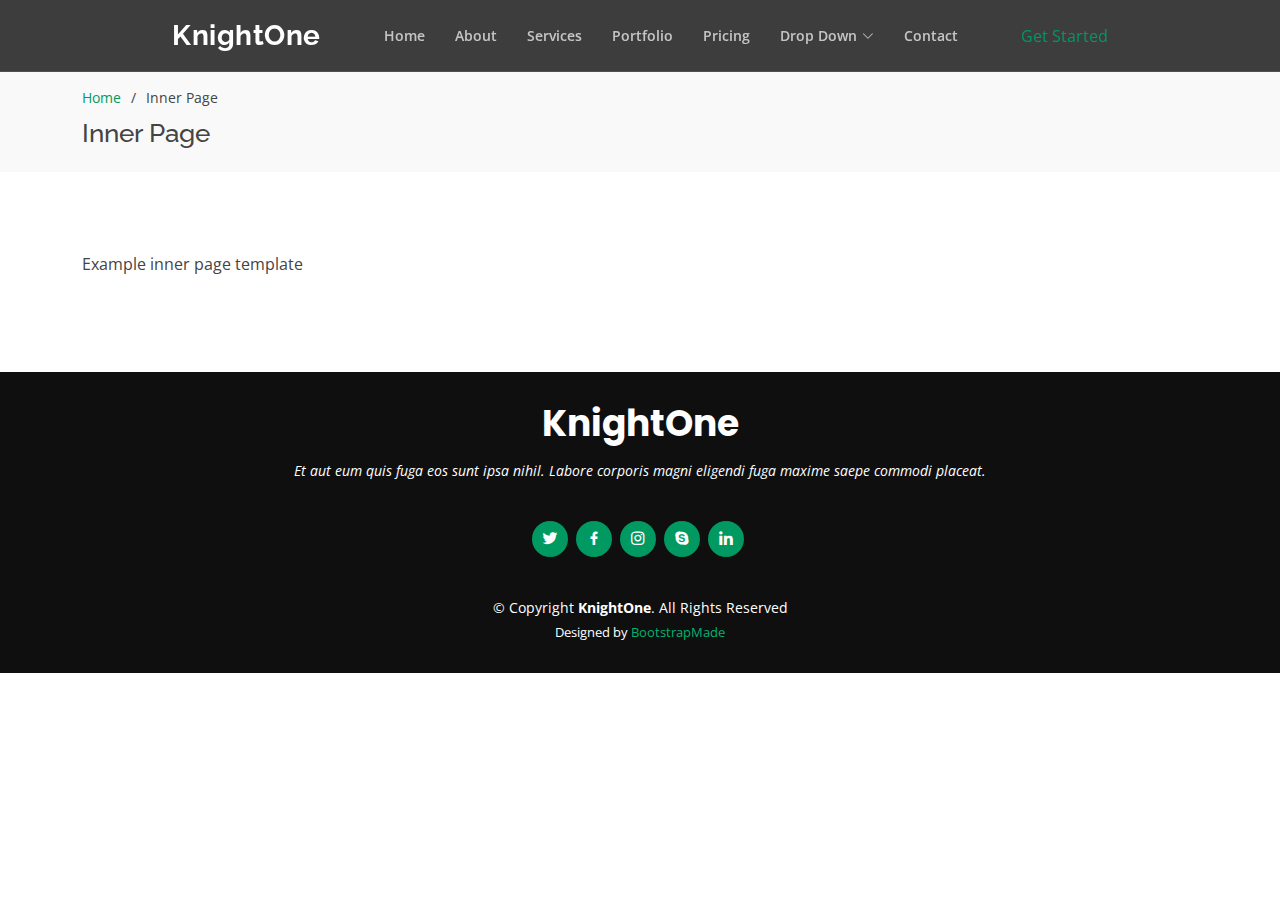
<file: inner-page.html>
<!DOCTYPE html>
<html lang="en">

<head>
  <meta charset="utf-8">
  <meta content="width=device-width, initial-scale=1.0" name="viewport">

  <title>Inner Page - KnightOne Bootstrap Template</title>
  <meta content="" name="description">
  <meta content="" name="keywords">

  <!-- Favicons -->
  <link href="assets/img/favicon.png" rel="icon">
  <link href="assets/img/apple-touch-icon.png" rel="apple-touch-icon">

  <!-- Google Fonts -->
  <link href="https://fonts.googleapis.com/css?family=Open+Sans:300,300i,400,400i,600,600i,700,700i|Raleway:300,300i,400,400i,500,500i,600,600i,700,700i|Poppins:300,300i,400,400i,500,500i,600,600i,700,700i" rel="stylesheet">

  <!-- Vendor CSS Files -->
  <link href="assets/vendor/bootstrap/css/bootstrap.min.css" rel="stylesheet">
  <link href="assets/vendor/bootstrap-icons/bootstrap-icons.css" rel="stylesheet">
  <link href="assets/vendor/boxicons/css/boxicons.min.css" rel="stylesheet">
  <link href="assets/vendor/glightbox/css/glightbox.min.css" rel="stylesheet">
  <link href="assets/vendor/remixicon/remixicon.css" rel="stylesheet">
  <link href="assets/vendor/swiper/swiper-bundle.min.css" rel="stylesheet">

  <!-- Template Main CSS File -->
  <link href="assets/css/style.css" rel="stylesheet">

  <!-- =======================================================
  * Template Name: KnightOne - v4.7.0
  * Template URL: https://bootstrapmade.com/knight-simple-one-page-bootstrap-template/
  * Author: BootstrapMade.com
  * License: https://bootstrapmade.com/license/
  ======================================================== -->
</head>

<body>

  <!-- ======= Header ======= -->
  <header id="header" class="fixed-top header-inner-pages">
    <div class="container-fluid">

      <div class="row justify-content-center">
        <div class="col-xl-9 d-flex align-items-center justify-content-lg-between">
          <h1 class="logo me-auto me-lg-0"><a href="index.html">KnightOne</a></h1>
          <!-- Uncomment below if you prefer to use an image logo -->
          <!-- <a href="index.html" class="logo me-auto me-lg-0"><img src="assets/img/logo.png" alt="" class="img-fluid"></a>-->

          <nav id="navbar" class="navbar order-last order-lg-0">
            <ul>
              <li><a class="nav-link scrollto " href="#hero">Home</a></li>
              <li><a class="nav-link scrollto" href="#about">About</a></li>
              <li><a class="nav-link scrollto" href="#services">Services</a></li>
              <li><a class="nav-link scrollto " href="#portfolio">Portfolio</a></li>
              <li><a class="nav-link scrollto" href="#pricing">Pricing</a></li>
              <li class="dropdown"><a href="#"><span>Drop Down</span> <i class="bi bi-chevron-down"></i></a>
                <ul>
                  <li><a href="#">Drop Down 1</a></li>
                  <li class="dropdown"><a href="#"><span>Deep Drop Down</span> <i class="bi bi-chevron-right"></i></a>
                    <ul>
                      <li><a href="#">Deep Drop Down 1</a></li>
                      <li><a href="#">Deep Drop Down 2</a></li>
                      <li><a href="#">Deep Drop Down 3</a></li>
                      <li><a href="#">Deep Drop Down 4</a></li>
                      <li><a href="#">Deep Drop Down 5</a></li>
                    </ul>
                  </li>
                  <li><a href="#">Drop Down 2</a></li>
                  <li><a href="#">Drop Down 3</a></li>
                  <li><a href="#">Drop Down 4</a></li>
                </ul>
              </li>
              <li><a class="nav-link scrollto" href="#contact">Contact</a></li>
            </ul>
            <i class="bi bi-list mobile-nav-toggle"></i>
          </nav><!-- .navbar -->

          <a href="#about" class="get-started-btn scrollto">Get Started</a>
        </div>
      </div>

    </div>
  </header><!-- End Header -->

  <main id="main">

    <!-- ======= Breadcrumbs ======= -->
    <section id="breadcrumbs" class="breadcrumbs">
      <div class="container">

        <ol>
          <li><a href="index.html">Home</a></li>
          <li>Inner Page</li>
        </ol>
        <h2>Inner Page</h2>

      </div>
    </section><!-- End Breadcrumbs -->

    <section class="inner-page">
      <div class="container">
        <p>
          Example inner page template
        </p>
      </div>
    </section>

  </main><!-- End #main -->

  <!-- ======= Footer ======= -->
  <footer id="footer">
    <div class="container">
      <h3>KnightOne</h3>
      <p>Et aut eum quis fuga eos sunt ipsa nihil. Labore corporis magni eligendi fuga maxime saepe commodi placeat.</p>
      <div class="social-links">
        <a href="#" class="twitter"><i class="bx bxl-twitter"></i></a>
        <a href="#" class="facebook"><i class="bx bxl-facebook"></i></a>
        <a href="#" class="instagram"><i class="bx bxl-instagram"></i></a>
        <a href="#" class="google-plus"><i class="bx bxl-skype"></i></a>
        <a href="#" class="linkedin"><i class="bx bxl-linkedin"></i></a>
      </div>
      <div class="copyright">
        &copy; Copyright <strong><span>KnightOne</span></strong>. All Rights Reserved
      </div>
      <div class="credits">
        <!-- All the links in the footer should remain intact. -->
        <!-- You can delete the links only if you purchased the pro version. -->
        <!-- Licensing information: https://bootstrapmade.com/license/ -->
        <!-- Purchase the pro version with working PHP/AJAX contact form: https://bootstrapmade.com/knight-simple-one-page-bootstrap-template/ -->
        Designed by <a href="https://bootstrapmade.com/">BootstrapMade</a>
      </div>
    </div>
  </footer><!-- End Footer -->

  <div id="preloader"></div>
  <a href="#" class="back-to-top d-flex align-items-center justify-content-center"><i class="bi bi-arrow-up-short"></i></a>

  <!-- Vendor JS Files -->
  <script src="assets/vendor/purecounter/purecounter.js"></script>
  <script src="assets/vendor/bootstrap/js/bootstrap.bundle.min.js"></script>
  <script src="assets/vendor/glightbox/js/glightbox.min.js"></script>
  <script src="assets/vendor/isotope-layout/isotope.pkgd.min.js"></script>
  <script src="assets/vendor/swiper/swiper-bundle.min.js"></script>
  <script src="assets/vendor/php-email-form/validate.js"></script>

  <!-- Template Main JS File -->
  <script src="assets/js/main.js"></script>

</body>

</html>
</file>
<file: assets/css/style.css>
/**
* Template Name: KnightOne - v4.7.0
* Template URL: https://bootstrapmade.com/knight-simple-one-page-bootstrap-template/
* Author: BootstrapMade.com
* License: https://bootstrapmade.com/license/
*/

/*--------------------------------------------------------------
# General
--------------------------------------------------------------*/
body {
  font-family: "Open Sans", sans-serif;
  color: #444444;
}

a {
  color: #009961;
  text-decoration: none;
}

a:hover {
  color: #00cc81;
  text-decoration: none;
}

h1, h2, h3, h4, h5, h6 {
  font-family: "Raleway", sans-serif;
}

/*--------------------------------------------------------------
# Preloader
--------------------------------------------------------------*/
#preloader {
  position: fixed;
  top: 0;
  left: 0;
  right: 0;
  bottom: 0;
  z-index: 9999;
  overflow: hidden;
  background: #fff;
}

#preloader:before {
  content: "";
  position: fixed;
  top: calc(50% - 30px);
  left: calc(50% - 30px);
  border: 6px solid #009961;
  border-top-color: #fff;
  border-bottom-color: #fff;
  border-radius: 50%;
  width: 60px;
  height: 60px;
  -webkit-animation: animate-preloader 1s linear infinite;
  animation: animate-preloader 1s linear infinite;
}

/* what is webkit
Every browser is backed by a rendering engine to draw the HTML/CSS web page.
to fix CSS, jQuery, layouts, cross-browers compatibility issues such as Safari 
 */
@-webkit-keyframes animate-preloader {
  0% {
    transform: rotate(0deg);
  }
  100% {
    transform: rotate(360deg);
  }
}

@keyframes animate-preloader {
  0% {
    transform: rotate(0deg);
  }
  100% {
    transform: rotate(360deg);
  }
}
/*--------------------------------------------------------------
# Back to top button
--------------------------------------------------------------*/
.back-to-top {
  position: fixed;
  visibility: hidden;
  opacity: 0;
  right: 15px;
  bottom: 15px;
  z-index: 996;
  background: #009961;
  width: 40px;
  height: 40px;
  border-radius: 50px;
  transition: all 0.4s;
}
.back-to-top i {
  font-size: 28px;
  color: #fff;
  line-height: 0;
}
.back-to-top:hover {
  background: #00c27b;
  color: #fff;
}
.back-to-top.active {
  visibility: visible;
  opacity: 1;
}

/*--------------------------------------------------------------
# Header
--------------------------------------------------------------*/
#header {
  transition: all 0.5s;
  z-index: 997;
  border-bottom: 1px solid rgba(255, 255, 255, 0.1);
}
#header.header-scrolled, #header.header-inner-pages {
  background: rgba(40, 40, 40, 0.9);
}
#header .logo {
  font-size: 28px;
  margin: 0;
  padding: 0;
  line-height: 1;
  font-weight: 700;
  letter-spacing: 0.5px;
}
#header .logo a {
  color: #fff;
}
#header .logo img {
  max-height: 40px;
}

.logo-name{
  color: #1bb7d5;
}
@media (max-width: 992px) {
  #header {
    border: 0;
    padding: 15px 0;
  }
}


@media (max-width: 992px) {
  .logo {
    margin: 0 15px 0 0;
    padding: 6px 18px;

  }
} 
@media screen and (min-width: 0px) and (max-width: 700px) {
  #logo-title { display: none; }  /* hide it on small screens */
}


/*--------------------------------------------------------------
# Navigation Menu
-------------------desktop-------------------------------------------*/
/**
* Desktop Navigation 
*/
.navbar {
  padding: 0;
}
.navbar ul {
  margin: 0;
  padding: 0;
  display: flex;
  list-style: none;
  align-items: center;
}
.navbar li {
  position: relative;
}
.navbar > ul > li {
  position: relative;
  white-space: nowrap;
  margin: 0 12px;
}
.navbar a, .navbar a:focus {
  display: flex;
  align-items: center;
  justify-content: space-between;
  padding: 25px 3px;
  font-size: 14px;
  font-weight: 600;
  color: rgba(255, 255, 255, 0.7);
  white-space: nowrap;
  transition: 0.3s;
  position: relative;
}
.navbar a i, .navbar a:focus i {
  font-size: 12px;
  line-height: 0;
  margin-left: 5px;
}
.navbar > ul > li > a:before {
  content: "";
  position: absolute;
  width: 100%;
  height: 2px;
  bottom: -2px;
  left: 0;
  background-color: #009961;
  visibility: hidden;
  width: 0px;
  transition: all 0.3s ease-in-out 0s;
}
.navbar a:hover:before, .navbar li:hover > a:before, .navbar .active:before {
  visibility: visible;
  width: 100%;
}
.navbar a:hover, .navbar .active, .navbar .active:focus, .navbar li:hover > a {
  color: #fff;
}
.navbar .dropdown ul {
  display: block;
  position: absolute;
  left: 0;
  top: calc(100% + 30px);
  margin: 0;
  padding: 10px 0;
  z-index: 99;
  opacity: 0;
  visibility: hidden;
  background: #fff;
  box-shadow: 0px 0px 30px rgba(127, 137, 161, 0.25);
  transition: 0.3s;
  border-top: 2px solid #009961;
}
.navbar .dropdown ul li {
  min-width: 200px;
}
.navbar .dropdown ul a {
  padding: 10px 20px;
  font-size: 14px;
  text-transform: none;
  font-weight: 500;
  color: #282828;
}
.navbar .dropdown ul a i {
  font-size: 12px;
}
.navbar .dropdown ul a:hover, .navbar .dropdown ul .active:hover, .navbar .dropdown ul li:hover > a {
  color: #009961;
}
.navbar .dropdown:hover > ul {
  opacity: 1;
  top: 100%;
  visibility: visible;
}
.navbar .dropdown .dropdown ul {
  top: 0;
  left: calc(100% - 30px);
  visibility: hidden;
}
.navbar .dropdown .dropdown:hover > ul {
  opacity: 1;
  top: 0;
  left: 100%;
  visibility: visible;
}
@media (max-width: 1366px) {
  .navbar .dropdown .dropdown ul {
    left: -90%;
  }
  .navbar .dropdown .dropdown:hover > ul {
    left: -100%;
  }
}

/**
* Mobile Navigation 
*/
.mobile-nav-toggle {
  color: #fff;
  font-size: 28px;
  cursor: pointer;
  display: none;
  line-height: 0;
  transition: 0.5s;
}

@media (max-width: 991px) {
  .mobile-nav-toggle {
    display: block;
  }

  .navbar ul {
    display: none;
  }
}
.navbar-mobile {
  position: fixed;
  overflow: hidden;
  top: 0;
  right: 0;
  left: 0;
  bottom: 0;
  background: rgba(15, 15, 15, 0.9);
  transition: 0.3s;
  z-index: 999;
}
.navbar-mobile .mobile-nav-toggle {
  position: absolute;
  top: 15px;
  right: 15px;
}
.navbar-mobile ul {
  display: block;
  position: absolute;
  top: 55px;
  right: 15px;
  bottom: 15px;
  left: 15px;
  padding: 10px 0;
  background-color: #fff;
  overflow-y: auto;
  transition: 0.3s;
}
.navbar-mobile a, .navbar-mobile a:focus {
  padding: 10px 20px;
  font-size: 15px;
  color: #282828;
}
.navbar-mobile a:hover:before, .navbar-mobile li:hover > a:before, .navbar-mobile .active:before {
  visibility: hidden;
}
.navbar-mobile a:hover, .navbar-mobile .active, .navbar-mobile li:hover > a {
  color: #009961;
}
.navbar-mobile .getstarted, .navbar-mobile .getstarted:focus {
  margin: 15px;
}
.navbar-mobile .dropdown ul {
  position: static;
  display: none;
  margin: 10px 20px;
  padding: 10px 0;
  z-index: 99;
  opacity: 1;
  visibility: visible;
  background: #fff;
  box-shadow: 0px 0px 30px rgba(127, 137, 161, 0.25);
}
.navbar-mobile .dropdown ul li {
  min-width: 200px;
}
.navbar-mobile .dropdown ul a {
  padding: 10px 20px;
}
.navbar-mobile .dropdown ul a i {
  font-size: 12px;
}
.navbar-mobile .dropdown ul a:hover, .navbar-mobile .dropdown ul .active:hover, .navbar-mobile .dropdown ul li:hover > a {
  color: #009961;
}
.navbar-mobile .dropdown > .dropdown-active {
  display: block;
}

/*--------------------------------------------------------------
# Hero Section
--------------------------------------------------------------*/
#hero {
  width: 100%;
  height: 100vh;
  background: url("usainbolt.jpg") top center;
  background-size: cover;
  position: relative;
}
#hero:before {
  content: "";
  background: rgba(0, 0, 0, 0.6);
  position: absolute;
  bottom: 0;
  top: 0;
  left: 0;
  right: 0;
}
#hero .container {
  padding-top: 72px;
  position: relative;
  text-align: center;
}
#hero h1 {
  margin: 0 0 10px 0;
  font-size: 48px;
  font-weight: 700;
  line-height: 56px;
  color: #fff;
}
#hero h2 {
  color: #eee;
  margin-bottom: 40px;
  font-size: 24px;
}
#hero .play-btn {
  width: 94px;
  height: 94px;
  margin: 0 auto;
  background: radial-gradient(#009961 50%, rgba(0, 153, 97, 0.4) 52%);
  border-radius: 50%;
  display: block;
  overflow: hidden;
  position: relative;
}
#hero .play-btn::after {
  content: "";
  position: absolute;
  left: 50%;
  top: 50%;
  transform: translateX(-40%) translateY(-50%);
  width: 0;
  height: 0;
  border-top: 10px solid transparent;
  border-bottom: 10px solid transparent;
  border-left: 15px solid #fff;
  z-index: 100;
  transition: all 400ms cubic-bezier(0.55, 0.055, 0.675, 0.19);
}
#hero .play-btn::before {
  content: "";
  position: absolute;
  width: 120px;
  height: 120px;
  -webkit-animation-delay: 0s;
  animation-delay: 0s;
  -webkit-animation: pulsate-btn 3s;
  animation: pulsate-btn 3s;
  -webkit-animation-direction: forwards;
  animation-direction: forwards;
  -webkit-animation-iteration-count: infinite;
  animation-iteration-count: infinite;
  -webkit-animation-timing-function: steps;
  animation-timing-function: steps;
  opacity: 1;
  border-radius: 50%;
  border: 5px solid rgba(0, 153, 97, 0.7);
  top: -15%;
  left: -15%;
  background: rgba(198, 16, 0, 0);
}
#hero .play-btn:hover::after {
  border-left: 15px solid #009961;
  transform: scale(20);
}
#hero .play-btn:hover::before {
  content: "";
  position: absolute;
  left: 50%;
  top: 50%;
  transform: translateX(-40%) translateY(-50%);
  width: 0;
  height: 0;
  border: none;
  border-top: 10px solid transparent;
  border-bottom: 10px solid transparent;
  border-left: 15px solid #fff;
  z-index: 200;
  -webkit-animation: none;
  animation: none;
  border-radius: 0;
}
@media (min-width: 1024px) {
  #hero {
    background-attachment: fixed;
  }
}
@media (max-width: 768px) {
  #hero h1 {
    font-size: 28px;
    line-height: 36px;
  }
  #hero h2 {
    font-size: 18px;
    line-height: 24px;
    margin-bottom: 30px;
  }
}

@-webkit-keyframes pulsate-btn {
  0% {
    transform: scale(0.6, 0.6);
    opacity: 1;
  }
  100% {
    transform: scale(1, 1);
    opacity: 0;
  }
}

@keyframes pulsate-btn {
  0% {
    transform: scale(0.6, 0.6);
    opacity: 1;
  }
  100% {
    transform: scale(1, 1);
    opacity: 0;
  }
}
/*--------------------------------------------------------------
# Sections General
--------------------------------------------------------------*/
section {
  padding: 80px 0;
  overflow: hidden;
}

.section-bg {
  background-color: #8fffd6;
}

.section-title {
  padding-bottom: 30px;
}
.section-title h2 {
  font-size: 32px;
  font-weight: bold;
  margin-bottom: 20px;
  padding-bottom: 20px;
  position: relative;
}
.section-title h2::after {
  content: "";
  position: absolute;
  display: block;
  width: 50px;
  height: 3px;
  background: #009961;
  bottom: 0;
  left: 0;
}
.section-title p {
  margin-bottom: 0;
  color: #777777;
  font-size: 15px;
}

/*--------------------------------------------------------------
# About Us
--------------------------------------------------------------*/
.about .content h3 {
  font-weight: 600;
  font-size: 26px;
}
.about .content ul {
  list-style: none;
  padding: 0;
}
.about .content ul li {
  padding-left: 28px;
  position: relative;
}
.about .content ul li + li {
  margin-top: 10px;
}
.about .content ul i {
  position: absolute;
  left: 0;
  top: 2px;
  font-size: 20px;
  color: #009961;
  line-height: 1;
}
.about .content p:last-child {
  margin-bottom: 0;
}
.about .content .btn-learn-more {
  font-family: "Raleway", sans-serif;
  font-weight: 600;
  font-size: 14px;
  letter-spacing: 1px;
  display: inline-block;
  padding: 12px 32px;
  border-radius: 50px;
  transition: 0.3s;
  line-height: 1;
  color: #009961;
  -webkit-animation-delay: 0.8s;
  animation-delay: 0.8s;
  margin-top: 6px;
  border: 2px solid #009961;
}
.about .content .btn-learn-more:hover {
  background: #009961;
  color: #fff;
  text-decoration: none;
}

/*--------------------------------------------------------------
# Services
--------------------------------------------------------------*/
.services .icon-box {
  padding: 60px 30px;
  transition: all ease-in-out 0.3s;
  background: #fefefe;
  box-shadow: 0px 5px 90px 0px rgba(110, 123, 131, 0.1);
  border-radius: 18px;
  border-bottom: 5px solid #fff;
}
.services .icon-box .icon {
  width: 64px;
  height: 64px;
  background: #009961;
  border-radius: 50px;
  display: flex;
  align-items: center;
  justify-content: center;
  margin-bottom: 20px;
  transition: ease-in-out 0.3s;
  color: #fff;
}
.services .icon-box .icon i {
  font-size: 28px;
}
.services .icon-box h4 {
  font-weight: 700;
  margin-bottom: 15px;
  font-size: 24px;
}
.services .icon-box h4 a {
  color: #282828;
  transition: ease-in-out 0.3s;
}
.services .icon-box p {
  line-height: 24px;
  font-size: 14px;
  margin-bottom: 0;
}
.services .icon-box:hover {
  transform: translateY(-10px);
  border-color: #009961;
}
.services .icon-box:hover h4 a {
  color: #009961;
}

/*--------------------------------------------------------------
# Cta
--------------------------------------------------------------*/
.cta {
  background: linear-gradient(rgba(0, 0, 0, 0.6), rgba(0, 0, 0, 0.6)), url("../img/cta-bg.jpg") fixed center center;
  background-size: cover;
  padding: 120px 0;
}
.cta h3 {
  color: #fff;
  font-size: 28px;
  font-weight: 700;
}
.cta p {
  color: #fff;
}
.cta .cta-btn {
  font-family: "Raleway", sans-serif;
  font-weight: 500;
  font-size: 15px;
  letter-spacing: 1px;
  display: inline-block;
  padding: 12px 30px;
  border-radius: 2px;
  transition: 0.5s;
  margin: 10px;
  background: #009961;
  color: #fff;
  border-radius: 50px;
}
.cta .cta-btn:hover {
  background: #00b371;
}
@media (max-width: 1024px) {
  .cta {
    background-attachment: scroll;
  }
}
@media (min-width: 769px) {
  .cta .cta-btn-container {
    display: flex;
    align-items: center;
    justify-content: flex-end;
  }
}

/*--------------------------------------------------------------
# Features
--------------------------------------------------------------*/
.features .icon-box h4 {
  font-size: 20px;
  font-weight: 700;
  margin: 5px 0 10px 60px;
}
.features .icon-box i {
  font-size: 48px;
  float: left;
  color: #009961;
}
.features .icon-box p {
  font-size: 15px;
  color: #848484;
  margin-left: 60px;
}
.features .image {
  background-position: center center;
  background-repeat: no-repeat;
  background-size: cover;
  min-height: 400px;
}

/*--------------------------------------------------------------
# Clients
--------------------------------------------------------------*/
.clients {
  padding-top: 30px;
}
.clients .clients-wrap {
  border-top: 1px solid #e7e7e7;
  border-left: 1px solid #e7e7e7;
}
.clients .client-logo {
  padding: 64px;
  display: flex;
  justify-content: center;
  align-items: center;
  border-right: 1px solid #e7e7e7;
  border-bottom: 1px solid #e7e7e7;
  overflow: hidden;
  background: #fff;
  height: 140px;
}
.clients .client-logo:hover img {
  transform: scale(1.1);
}
.clients img {
  transition: all 0.4s ease-in-out;
}

/*--------------------------------------------------------------
# Counts
--------------------------------------------------------------*/
.counts {
  background: url("../img/counts-bg.jpg") center center no-repeat;
  background-size: cover;
  padding: 80px 0 60px 0;
  position: relative;
}
.counts::before {
  content: "";
  position: absolute;
  background: rgba(17, 17, 17, 0.9);
  left: 0;
  right: 0;
  top: 0;
  bottom: 0;
}
.counts .title {
  position: relative;
  color: #fff;
  margin-bottom: 40px;
}
.counts .title h3 {
  font-size: 36px;
  font-weight: 700;
}
.counts .counters span {
  font-size: 48px;
  display: block;
  font-weight: 700;
  color: #009961;
}
.counts .counters p {
  padding: 0;
  margin: 0 0 20px 0;
  font-family: "Raleway", sans-serif;
  font-size: 14px;
  color: #fff;
}
@media (min-width: 1200px) {
  .counts {
    background-attachment: fixed;
  }
}

/*--------------------------------------------------------------
# Portfolio
--------------------------------------------------------------*/
.portfolio #portfolio-flters {
  padding: 0;
  margin: 0 auto 25px auto;
  list-style: none;
  text-align: center;
  border-radius: 50px;
}
.portfolio #portfolio-flters li {
  cursor: pointer;
  display: inline-block;
  padding: 8px 16px 10px 16px;
  font-size: 14px;
  font-weight: 500;
  line-height: 1;
  color: #444444;
  margin: 0 3px 10px 3px;
  transition: all ease-in-out 0.3s;
  background: #f4f4f4;
  border-radius: 50px;
}
.portfolio #portfolio-flters li:hover, .portfolio #portfolio-flters li.filter-active {
  color: #fff;
  background: #009961;
}
.portfolio #portfolio-flters li:last-child {
  margin-right: 0;
}
.portfolio .portfolio-item {
  margin-bottom: 30px;
  overflow: hidden;
}
.portfolio .portfolio-item img {
  position: relative;
  top: 0;
  transition: all 0.6s cubic-bezier(0.645, 0.045, 0.355, 1);
}
.portfolio .portfolio-item .portfolio-info {
  opacity: 0;
  position: absolute;
  left: 15px;
  right: 15px;
  bottom: -50px;
  z-index: 3;
  transition: all ease-in-out 0.3s;
  background: #009961;
  padding: 15px 20px;
}
.portfolio .portfolio-item .portfolio-info h4 {
  font-size: 18px;
  color: #fff;
  font-weight: 600;
}
.portfolio .portfolio-item .portfolio-info p {
  color: #fff;
  font-size: 14px;
  margin-bottom: 0;
}
.portfolio .portfolio-item .portfolio-info .preview-link, .portfolio .portfolio-item .portfolio-info .details-link {
  position: absolute;
  right: 50px;
  font-size: 24px;
  top: calc(50% - 18px);
  color: white;
  transition: ease-in-out 0.3s;
}
.portfolio .portfolio-item .portfolio-info .preview-link:hover, .portfolio .portfolio-item .portfolio-info .details-link:hover {
  color: #33ffb4;
}
.portfolio .portfolio-item .portfolio-info .details-link {
  right: 15px;
}
.portfolio .portfolio-item:hover img {
  top: -30px;
}
.portfolio .portfolio-item:hover .portfolio-info {
  opacity: 1;
  bottom: 0;
}

/*--------------------------------------------------------------
# Portfolio Details
--------------------------------------------------------------*/
.portfolio-details {
  padding-top: 40px;
}
.portfolio-details .portfolio-details-slider img {
  width: 100%;
}
.portfolio-details .portfolio-details-slider .swiper-pagination {
  margin-top: 20px;
  position: relative;
}
.portfolio-details .portfolio-details-slider .swiper-pagination .swiper-pagination-bullet {
  width: 12px;
  height: 12px;
  background-color: #fff;
  opacity: 1;
  border: 1px solid #009961;
}
.portfolio-details .portfolio-details-slider .swiper-pagination .swiper-pagination-bullet-active {
  background-color: #009961;
}
.portfolio-details .portfolio-info {
  padding: 30px;
  box-shadow: 0px 0 30px rgba(40, 40, 40, 0.08);
}
.portfolio-details .portfolio-info h3 {
  font-size: 22px;
  font-weight: 700;
  margin-bottom: 20px;
  padding-bottom: 20px;
  border-bottom: 1px solid #eee;
}
.portfolio-details .portfolio-info ul {
  list-style: none;
  padding: 0;
  font-size: 15px;
}
.portfolio-details .portfolio-info ul li + li {
  margin-top: 10px;
}
.portfolio-details .portfolio-description {
  padding-top: 30px;
}
.portfolio-details .portfolio-description h2 {
  font-size: 26px;
  font-weight: 700;
  margin-bottom: 20px;
}
.portfolio-details .portfolio-description p {
  padding: 0;
}

/*--------------------------------------------------------------
# Pricing
--------------------------------------------------------------*/
.pricing {
  background-color: #f9f9f9;
}
.pricing .box {
  padding: 40px 20px;
  text-align: center;
  border-radius: 8px;
  position: relative;
  overflow: hidden;
  background: #fefefe;
  box-shadow: 0px 5px 90px 0px rgba(110, 123, 131, 0.1);
}
.pricing .box h3 {
  font-weight: 400;
  padding: 15px;
  margin-top: 15px;
  font-size: 18px;
  font-weight: 600;
  color: #282828;
}
.pricing .box h4 {
  font-size: 42px;
  color: #009961;
  font-weight: 500;
  font-family: "Open Sans", sans-serif;
  margin-bottom: 20px;
}
.pricing .box h4 sup {
  font-size: 20px;
  top: -15px;
  left: -3px;
}
.pricing .box h4 span {
  color: #bababa;
  font-size: 16px;
  font-weight: 300;
}
.pricing .box ul {
  padding: 20px 0;
  list-style: none;
  color: #282828;
  text-align: center;
  line-height: 20px;
  font-size: 14px;
}
.pricing .box ul li {
  padding-bottom: 16px;
}
.pricing .box ul i {
  color: #009961;
  font-size: 18px;
  padding-right: 4px;
}
.pricing .box ul .na {
  color: #ccc;
  text-decoration: line-through;
}
.pricing .box .btn-wrap {
  padding: 15px;
  text-align: center;
}
.pricing .box .btn-buy {
  display: inline-block;
  padding: 10px 40px 12px 40px;
  border-radius: 50px;
  border: 2px solid #009961;
  color: #009961;
  font-size: 14px;
  font-weight: 400;
  font-family: "Raleway", sans-serif;
  font-weight: 600;
  transition: 0.3s;
}
.pricing .box .btn-buy:hover {
  background: #009961;
  color: #fff;
}
.pricing .recommended {
  border-color: #009961;
}
.pricing .recommended .btn-buy {
  background: #009961;
  color: #fff;
}
.pricing .recommended .btn-buy:hover {
  background: #00b371;
  border-color: #00b371;
}
.pricing .recommended-badge {
  position: absolute;
  top: 20px;
  left: 50%;
  transform: translateX(-50%);
  z-index: 1;
  font-size: 13px;
  padding: 3px 25px 6px 25px;
  background: #edfbf0;
  color: #009961;
  border-radius: 50px;
}

/*--------------------------------------------------------------
# Faq
--------------------------------------------------------------*/
.faq {
  padding: 0;
}
.faq .content {
  padding: 60px 100px 0 100px;
}
.faq .content h3 {
  font-weight: 400;
  font-size: 34px;
}
.faq .content h4 {
  font-size: 20px;
  font-weight: 700;
  margin-top: 5px;
}
.faq .content p {
  font-size: 15px;
  color: #848484;
}
.faq .img {
  background-size: cover;
  background-repeat: no-repeat;
  background-position: center center;
  min-height: 400px;
}
.faq .accordion-list {
  padding: 0 100px 60px 100px;
}
.faq .accordion-list ul {
  padding: 0;
  list-style: none;
}
.faq .accordion-list li + li {
  margin-top: 15px;
}
.faq .accordion-list li {
  padding: 20px;
  background: #fefefe;
  box-shadow: 0px 5px 90px 0px rgba(110, 123, 131, 0.1);
  border-radius: 4px;
}
.faq .accordion-list a {
  display: block;
  position: relative;
  font-family: "Poppins", sans-serif;
  font-size: 16px;
  line-height: 24px;
  font-weight: 500;
  padding-right: 30px;
  outline: none;
  cursor: pointer;
}
.faq .accordion-list i {
  font-size: 24px;
  position: absolute;
  right: 0;
  top: 0;
}
.faq .accordion-list p {
  margin-bottom: 0;
  padding: 10px 0 0 0;
}
.faq .accordion-list .icon-show {
  display: none;
}
.faq .accordion-list a.collapsed {
  color: #343a40;
}
.faq .accordion-list a.collapsed:hover {
  color: #009961;
}
.faq .accordion-list a.collapsed .icon-show {
  display: inline-block;
}
.faq .accordion-list a.collapsed .icon-close {
  display: none;
}
@media (max-width: 1024px) {
  .faq .content, .faq .accordion-list {
    padding-left: 0;
    padding-right: 0;
  }
}
@media (max-width: 992px) {
  .faq {
    /* img {
      padding-top: 30px;
    } */
  }
  .faq .content {
    padding-top: 30px;
  }
  .faq .accordion-list {
    padding-bottom: 30px;
  }
}

/*--------------------------------------------------------------
# Contact
--------------------------------------------------------------*/
.contact .info {
  width: 100%;
  background: #fff;
}
.contact .info i {
  font-size: 32px;
  color: #009961;
  float: left;
  line-height: 1;
}
.contact .info h4 {
  padding: 0 0 0 60px;
  font-size: 22px;
  font-weight: 600;
  margin-bottom: 5px;
  color: #282828;
}
.contact .info p {
  padding: 0 0 0 60px;
  margin-bottom: 0;
  font-size: 14px;
  color: #5b5b5b;
}
.contact .info .email, .contact .info .phone {
  margin-top: 40px;
}
.contact .php-email-form {
  width: 100%;
  background: #fff;
}
.contact .php-email-form .form-group {
  padding-bottom: 8px;
}
.contact .php-email-form .error-message {
  display: none;
  color: #fff;
  background: #ed3c0d;
  text-align: center;
  padding: 15px;
  font-weight: 600;
}
.contact .php-email-form .sent-message {
  display: none;
  color: #fff;
  background: #18d26e;
  text-align: left;
  padding: 15px;
  font-weight: 600;
}
.contact .php-email-form .sent-message br + br {
  margin-top: 25px;
}
.contact .php-email-form .loading {
  display: none;
  background: #fff;
  text-align: center;
  padding: 15px;
}
.contact .php-email-form .loading:before {
  content: "";
  display: inline-block;
  border-radius: 50%;
  width: 24px;
  height: 24px;
  margin: 0 10px -6px 0;
  border: 3px solid #18d26e;
  border-top-color: #eee;
  -webkit-animation: animate-loading 1s linear infinite;
  animation: animate-loading 1s linear infinite;
}
.contact .php-email-form input, .contact .php-email-form textarea {
  border-radius: 0;
  box-shadow: none;
  font-size: 14px;
  border-radius: 4px;
}
.contact .php-email-form input:focus, .contact .php-email-form textarea:focus {
  border-color: #009961;
}
.contact .php-email-form input {
  height: 44px;
}
.contact .php-email-form textarea {
  padding: 10px 12px;
}
.contact .php-email-form button[type=submit] {
  background: #009961;
  border: 0;
  padding: 10px 30px;
  color: #fff;
  transition: 0.4s;
  border-radius: 50px;
}
.contact .php-email-form button[type=submit]:hover {
  background: #00b371;
}
@-webkit-keyframes animate-loading {
  0% {
    transform: rotate(0deg);
  }
  100% {
    transform: rotate(360deg);
  }
}
@keyframes animate-loading {
  0% {
    transform: rotate(0deg);
  }
  100% {
    transform: rotate(360deg);
  }
}



/*--------------------------------------------------------------
# Breadcrumbs
--------------------------------------------------------------*/
.breadcrumbs {
  padding: 15px 0;
  background: #f9f9f9;
  min-height: 40px;
  margin-top: 72px;
}
@media (max-width: 992px) {
  .breadcrumbs {
    margin-top: 63px;
  }
}
.breadcrumbs h2 {
  font-size: 26px;
  font-weight: 500;
}
.breadcrumbs ol {
  display: flex;
  flex-wrap: wrap;
  list-style: none;
  padding: 0 0 10px 0;
  margin: 0;
  font-size: 14px;
}
.breadcrumbs ol li + li {
  padding-left: 10px;
}
.breadcrumbs ol li + li::before {
  display: inline-block;
  padding-right: 10px;
  color: #424242;
  content: "/";
}

.social-linkcontact{
  width: 5rem;
  font-weight: 5rem;
}

/*--------------------------------------------------------------
# Footer
--------------------------------------------------------------*/
#footer {
  background: #0f0f0f;
  color: #fff;
  font-size: 14px;
  text-align: center;
  padding: 30px 0;
}
#footer h3 {
  font-size: 36px;
  font-weight: 700;
  color: #fff;
  position: relative;
  font-family: "Poppins", sans-serif;
  padding: 0;
  margin: 0 0 15px 0;
}
#footer p {
  font-size: 15;
  font-style: italic;
  padding: 0;
  margin: 0 0 40px 0;
}
#footer .social-links {
  margin: 0 0 40px 0;
}
#footer .social-links a {
  font-size: 18px;
  display: inline-block;
  background: #009961;
  color: #fff;
  line-height: 1;
  padding: 8px 0;
  margin-right: 4px;
  border-radius: 50%;
  text-align: center;
  width: 36px;
  height: 36px;
  transition: 0.3s;
}
#footer .social-links a:hover {
  background: #00b371;
  color: #fff;
  text-decoration: none;
}
#footer .copyright {
  margin: 0 0 5px 0;
}
#footer .credits {
  font-size: 13px;
}
#footer .credits a {
  color: #00b371;
  transition: 0.3s;
}
#footer .credits a:hover {
  color: #009961;
}
</file>
